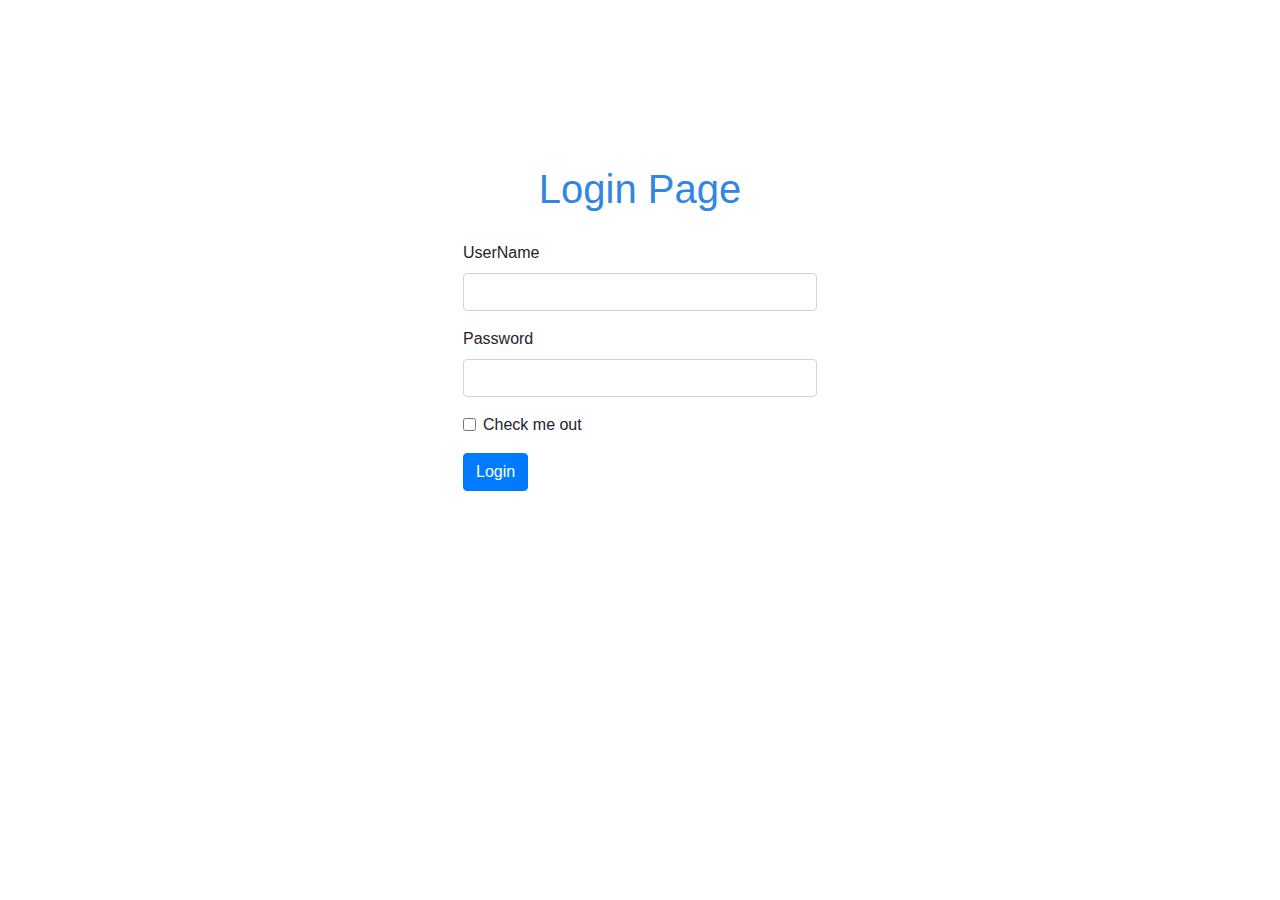
<file: index.html>
<!DOCTYPE html>
<html lang="en">
<head>
    <meta charset="UTF-8">
    <meta name="viewport" content="width=device-width, initial-scale=1.0">
    <title>Login</title>
    <link href="//maxcdn.bootstrapcdn.com/bootstrap/4.1.1/css/bootstrap.min.css" rel="stylesheet" id="bootstrap-css">
    <script src="//maxcdn.bootstrapcdn.com/bootstrap/4.1.1/js/bootstrap.min.js"></script>
    <script src="//cdnjs.cloudflare.com/ajax/libs/jquery/3.2.1/jquery.min.js"></script>
    <!-- <script src="script.js"></script> -->
        </head>

<body style="margin: 0; padding: 0; box-sizing: border-box;">
<div style=" width: 100%; height: 618px; display: flex; background-image: url('https://cdn.pixabay.com/photo/2018/01/12/10/19/fantasy-3077928_1280.jpg');">

    <form style="width: 30%; height: 350px; margin: 4% auto; padding: 15px; margin-top: 150px;" action="Dashboard.html">
        <h1 style="text-align: center; padding-bottom: 20px; color: rgb(51, 133, 228);">Login Page</h1>
        <div class="mb-3">
          <label for="exampleInputEmail1" class="form-label">UserName</label>
          <input type="email" class="form-control" id="exampleInputEmail1" aria-describedby="emailHelp">
        </div>
        <div class="mb-3">
          <label for="exampleInputPassword1" class="form-label">Password</label>
          <input type="password" class="form-control" id="exampleInputPassword1">
        </div>
        <div class="mb-3 form-check">
          <input type="checkbox" class="form-check-input" id="exampleCheck1">
          <label class="form-check-label" for="exampleCheck1">Check me out</label>
        </div>
        <button type="submit" class="btn btn-primary" onclick="goToAdmin()">Login</button>
      </form>
    </div>
      <script>
        function goToAdmin(){
          window.location.href='/Dashboard.html';
        }
      </script>

</body>

</html>
</file>
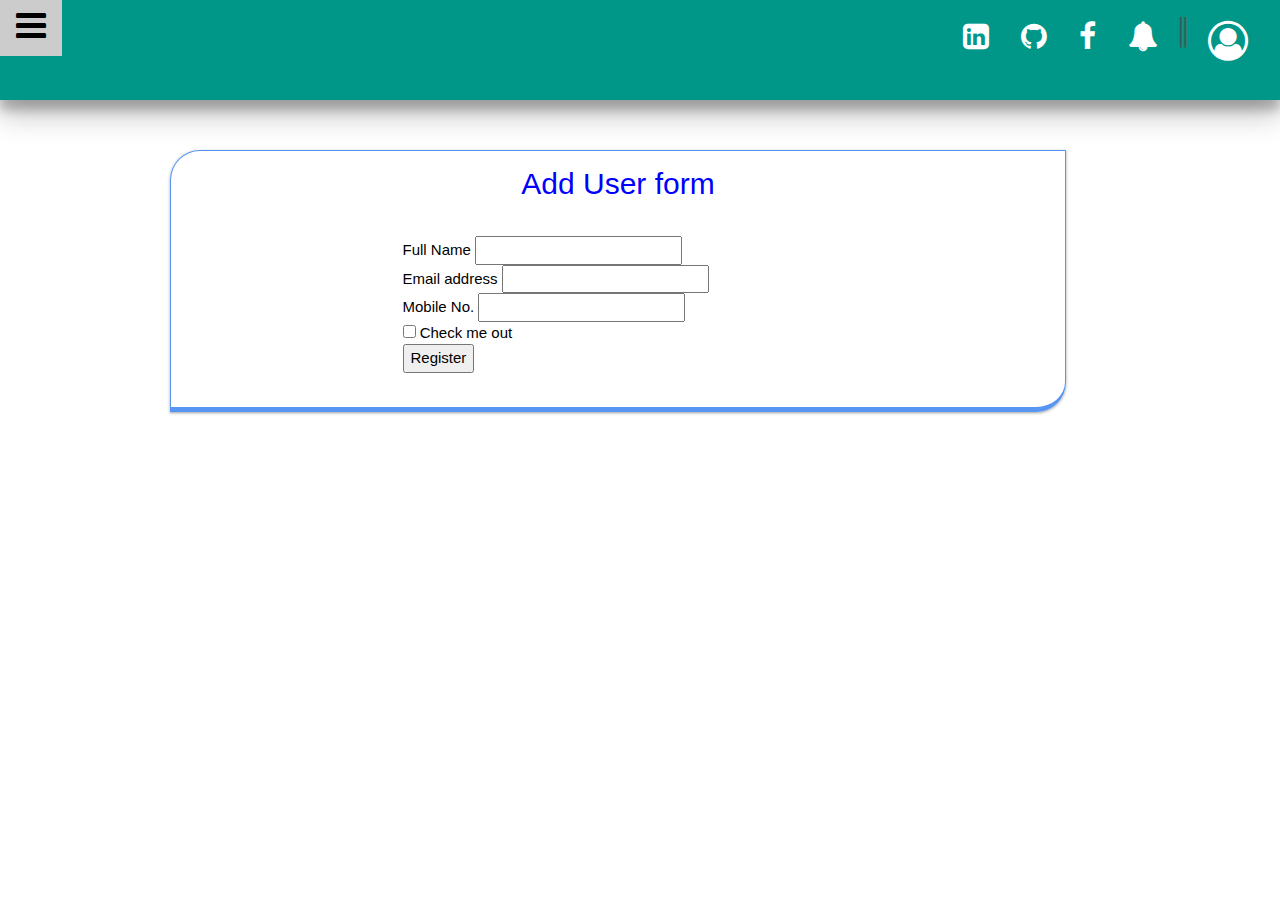
<file: addUser.html>
<!doctype html>
<html lang="en">
  <head>
    <meta charset="utf-8">
    <meta name="viewport" content="width=device-width, initial-scale=1.0">
    <title>addUser</title>
    <script src="https://cdn.jsdelivr.net/npm/bootstrap@5.2.3/dist/js/bootstrap.bundle.min.js" integrity="sha384-kenU1KFdBIe4zVF0s0G1M5b4hcpxyD9F7jL+jjXkk+Q2h455rYXK/7HAuoJl+0I4" crossorigin="anonymous"></script>
    <link href="https://cdn.jsdelivr.net/npm/bootstrap@5.2.3/dist/css/bootstrap.min.css" rel="stylesheet" integrity="sha384-rbsA2VBKQhggwzxH7pPCaAqO46MgnOM80zW1RWuH61DGLwZJEdK2Kadq2F9CUG65" crossorigin="anonymous">

    <link rel="stylesheet" href="https://www.w3schools.com/w3css/4/w3.css">
    <link rel="stylesheet" href="https://cdnjs.cloudflare.com/ajax/libs/font-awesome/4.7.0/css/font-awesome.min.css">
    <link href="https://cdn.jsdelivr.net/npm/bootstrap@5.3.2/dist/css/bootstrap.min.css" rel="stylesheet" integrity="sha384-T3c6CoIi6uLrA9TneNEoa7RxnatzjcDSCmG1MXxSR1GAsXEV/Dwwykc2MPK8M2HN" crossorigin="anonymous">
    <link rel="stylesheet" href="https://cdnjs.cloudflare.com/ajax/libs/font-awesome/4.7.0/css/font-awesome.min.css">
    <link rel="stylesheet" href="https://www.w3schools.com/w3css/4/w3.css">

  <link rel="stylesheet" href="style.css">

    <script src="script.js"></script>
  </head>
  <body>

    <!-- Sidebar -->
    <div class="w3-sidebar w3-bar-block w3-card w3-animate-left" style="display:none; background-color: rgb(188, 202, 198);" id="mySidebar">
      <button onclick="w3_close()" class="w3-bar-item w3-large " style="height: 130px; background-color: rgb(29, 29, 61); color: white;"><i class="fa fa-graduation-cap" style="font-size: 40px;"></i> Admin</button>
      <a href="#" class="w3-bar-item w3-button" onclick="goToHome()"><i class="fa fa-home" style="font-size: 20px;"></i> Home </a>
      <a href="#" class="w3-bar-item w3-button"><i class="fa fa-user" style="font-size: 20px;"> User Profile </i></a>
      <a href="#" class="w3-bar-item w3-button"><i class="fa fa-address-book" style="font-size: 20px;"></i> Contact </a>
      <a href="#" class="w3-bar-item w3-button" onclick="goToLogin()"><i class="fa fa-power-off" style="font-size: 20px;"></i> LogOut </a>
    </div>
  
    
    <!-- Page Content -->
    <div id="main">
    <div class="w3-teal container-css" style="height: 100px;">
      <button class="w3-button w3-teal w3-xlarge" onclick="w3_open()"><i class="fa fa-bars" style="font-size: 35px;"></i></button>
      <div class="w3-container navbar">
        <a href="https://www.linkedin.com/in/mantu-singh5138/" class="w3-bar-item w3-button"><i class="fa fa-linkedin-square" style="font-size: 30px;"></i></a>
        <a href="https://github.com/MantuKumar15" class="w3-bar-item w3-button"><i class="fa fa-github" style="font-size: 30px;"></i></a>
        <a href="https://www.facebook.com/profile.php?id=100037453986869" class="w3-bar-item w3-button"><i class="fa fa-facebook-f" style="font-size: 30px;"></i></a>
        <a href="#" class="w3-bar-item w3-button"><i class="fa fa-bell" style="font-size: 30px;"></i></a>
        <a style="color: rgb(83, 83, 83); font-size: 25px;">&#9553</a>
        <a href="#" class="w3-bar-item w3-button"><i class="fa fa-user-circle-o" style="font-size: 40px;"></i></a>
      </div>
    </div>
    
  
    
    
    
    <div class="w3-container section-box1" style="border-radius: 30px 0px 30px 0px;">
      <form style="width: 50%; margin: 4% auto; margin-top: 10px;" action="Dashboard.html">
        <h2 style="padding-bottom: 20px; color: blue; text-align: center;">Add User form</h2>
  
        <div class="mb-3">
          <label for="fullName" class="form-label">Full Name</label>
          <input type="text" class="form-control" id="fullName" >
          
        </div>
  
  
        <div class="mb-3">
          <label for="exampleInputEmail1" class="form-label">Email address</label>
          <input type="email" class="form-control" id="exampleInputEmail1" aria-describedby="emailHelp">
          
        </div>
        <div class="mb-3">
          <label for="phoneNumber" class="form-label">Mobile No.</label>
          <input type="number" class="form-control" id="phoneNumber">
        </div>
        <div class="mb-3 form-check">
          <input type="checkbox" class="form-check-input" id="exampleCheck1">
          <label class="form-check-label" for="exampleCheck1">Check me out</label>
        </div>
        <button type="submit" class="btn btn-primary" onclick="goToView()">Register</button>
      </form>
    </div>

<script>
  function goToView(){
    window.location.href='/Dashboard.html';
  }
</script>

 
   
  </body>
</html>
</file>
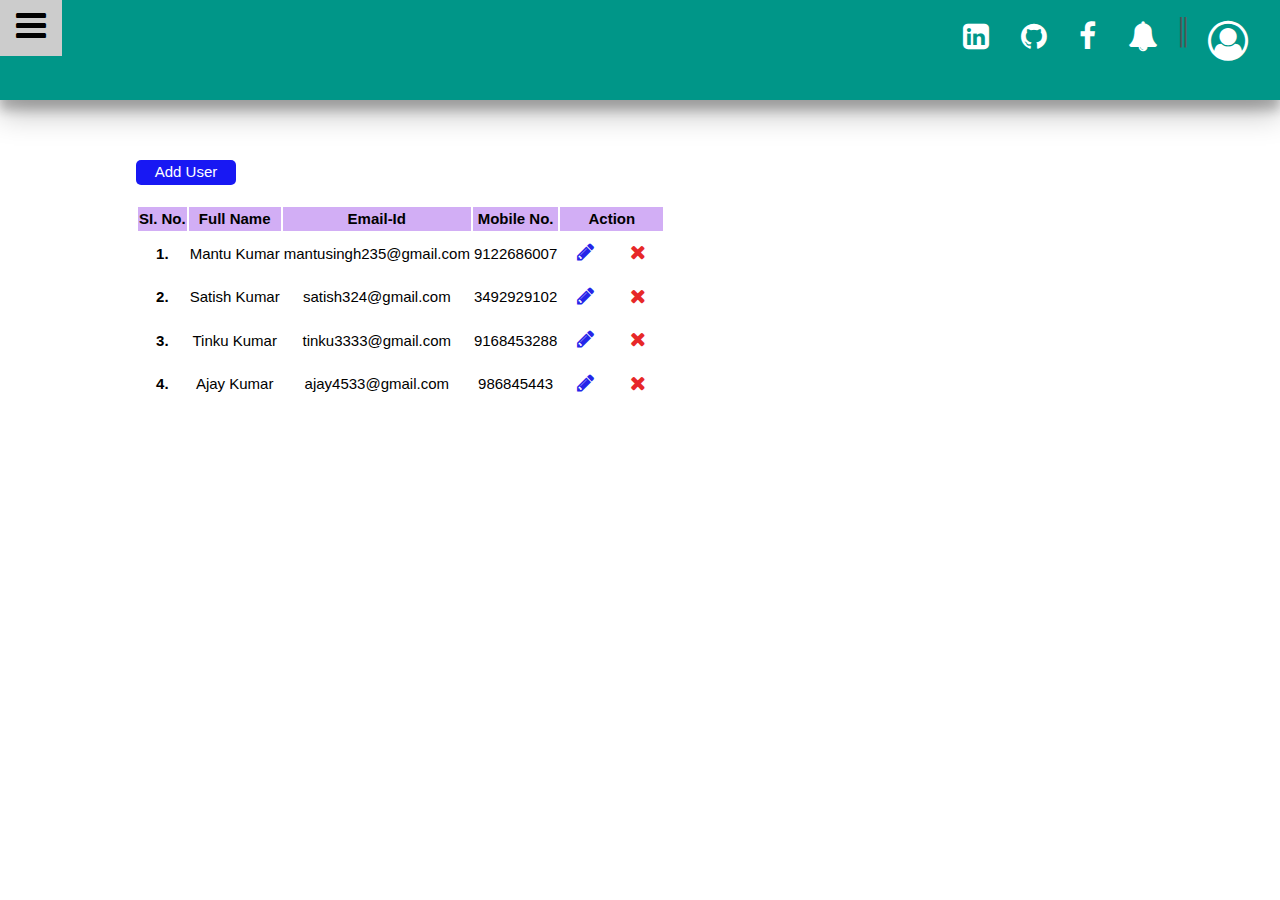
<file: Dashboard.html>
<!DOCTYPE html>
<html lang="en">
<head>
    <meta charset="UTF-8">
    <meta name="viewport" content="width=device-width, initial-scale=1.0">
    <title>AdminDashboard</title>
    <link rel="stylesheet" href="https://www.w3schools.com/w3css/4/w3.css">
    <link rel="stylesheet" href="https://cdnjs.cloudflare.com/ajax/libs/font-awesome/4.7.0/css/font-awesome.min.css">
    <link href="https://cdn.jsdelivr.net/npm/bootstrap@5.3.2/dist/css/bootstrap.min.css" rel="stylesheet" integrity="sha384-T3c6CoIi6uLrA9TneNEoa7RxnatzjcDSCmG1MXxSR1GAsXEV/Dwwykc2MPK8M2HN" crossorigin="anonymous">
    <link rel="stylesheet" href="https://cdnjs.cloudflare.com/ajax/libs/font-awesome/4.7.0/css/font-awesome.min.css">
    <link rel="stylesheet" href="https://www.w3schools.com/w3css/4/w3.css">

  <link rel="stylesheet" href="style.css">

    <script src="script.js"></script>

</head>
<body>
    <!-- Sidebar -->
  <div class="w3-sidebar w3-bar-block w3-card w3-animate-left" style="display:none; background-color: rgb(188, 202, 198); box-shadow: rgba(0, 0, 0, 0.16) 0px 3px 6px, rgba(0, 0, 0, 0.23) 0px 3px 6px;" id="mySidebar">
    <button onclick="w3_close()" class="w3-bar-item w3-large " style="height: 130px; background-color: rgb(29, 29, 61); color: white;"><i class="fa fa-graduation-cap" style="font-size: 40px;"></i> Admin</button>
    <a href="#" class="w3-bar-item w3-button" onclick="goToHome1()"><i class="fa fa-home" style="font-size: 20px;"></i> Home </a>
    <a href="#" class="w3-bar-item w3-button"><i class="fa fa-user" style="font-size: 20px;"> User Profile </i></a>
    <a href="#" class="w3-bar-item w3-button"><i class="fa fa-address-book" style="font-size: 20px;"></i> Contact </a>
    <a href="#" class="w3-bar-item w3-button" onclick="goToLogin()"><i class="fa fa-power-off" style="font-size: 20px;"></i> LogOut </a>
  </div>

  
  <!-- Page Content -->
  <div id="main" style="background-color: white; height: 618px;">
  <div class="w3-teal container-css" style="height: 100px;">
    <button class="w3-button w3-teal w3-xlarge" onclick="w3_open()"><i class="fa fa-bars" style="font-size: 35px;"></i></button>
    <div class="w3-container navbar">
      <a href="https://www.linkedin.com/in/mantu-singh5138/" class="w3-bar-item w3-button"><i class="fa fa-linkedin-square" style="font-size: 30px;"></i></a>
      <a href="https://github.com/MantuKumar15" class="w3-bar-item w3-button"><i class="fa fa-github" style="font-size: 30px;"></i></a>
      <a href="https://www.facebook.com/profile.php?id=100037453986869" class="w3-bar-item w3-button"><i class="fa fa-facebook-f" style="font-size: 30px;"></i></a>
      <a href="#" class="w3-bar-item w3-button"><i class="fa fa-bell" style="font-size: 30px;"></i></a>
      <a style="color: rgb(83, 83, 83); font-size: 25px;">&#9553</a>
      <a href="#" class="w3-bar-item w3-button"><i class="fa fa-user-circle-o" style="font-size: 40px;"></i></a>
    </div>
  </div>
  

  
  
  
  <div class="w3-container section-box">
    <button class="button-btn" type="button" onclick="goToAddUser()">Add User</button>
    <table class="table table-bordered" style="text-align: center;">
        <thead>
          <tr>
            <th style="background-color: rgb(210, 174, 245);" scope="col">SI. No.</th>
            <th style="background-color: rgb(210, 174, 245);" scope="col">Full Name</th>
            <th style="background-color: rgb(210, 174, 245);" scope="col">Email-Id</th>
            <th style="background-color: rgb(210, 174, 245);" scope="col">Mobile No.</th>
            <th style="background-color: rgb(210, 174, 245);" colspan="2">Action</th>
           
          </tr>
        </thead>
        <tbody>
          <tr><th scope="row">1.</th>
            <td >Mantu Kumar</td>
            <td>mantusingh235@gmail.com</td>
            <td>9122686007</td>
            <td><a href="#" class="w3-bar-item w3-button" onclick="goToEdit()"><i class="fa fa-pencil" style="font-size: 20px; color: rgb(37, 37, 233); cursor: pointer"></i></a></td>
            <td><a href="#" class="w3-bar-item w3-button"><i class="fa fa-remove" id="delete" onclick="Remove()" style="font-size: 20px; color: rgb(231, 40, 40); cursor: pointer;"></a></td>
            
           
          </tr>
          <tr>
            <th scope="row">2.</th>
            <td>Satish Kumar</td>
            <td>satish324@gmail.com</td>
            <td>3492929102</td>
            <td><a href="#" class="w3-bar-item w3-button" onclick="goToEdit()"><i class="fa fa-pencil" style="font-size: 20px; color: rgb(37, 37, 233); cursor: pointer"></i></a></td>
            <td><a href="#" class="w3-bar-item w3-button"><i class="fa fa-remove" id="delete" onclick="Remove()" style="font-size: 20px; color: rgb(231, 40, 40); cursor: pointer;"></a></td>
          <tr>
            <th scope="row">3.</th>
            <td>Tinku Kumar</td>
            <td>tinku3333@gmail.com</td>
            <td>9168453288</td>
            <td><a href="#" class="w3-bar-item w3-button" onclick="goToEdit()"><i class="fa fa-pencil" style="font-size: 20px; color: rgb(37, 37, 233); cursor: pointer"></i></a></td>
            <td><a href="#" class="w3-bar-item w3-button"><i class="fa fa-remove" id="delete" onclick="Remove()" style="font-size: 20px; color: rgb(231, 40, 40); cursor: pointer;"></a></td>
          </tr>

          <tr>
            <th scope="row">4.</th>
            <td>Ajay Kumar</td>
            <td>ajay4533@gmail.com</td>
            <td>986845443</td>
            <td><a href="#" class="w3-bar-item w3-button" onclick="goToEdit()"><i class="fa fa-pencil" style="font-size: 20px; color: rgb(37, 37, 233); cursor: pointer"></i></a></td>
            <td><a href="#" class="w3-bar-item w3-button"><i class="fa fa-remove" id="delete" onclick="Remove()" style="font-size: 20px; color: rgb(231, 40, 40); cursor: pointer;"></a></td>
          </tr>
        </tbody>
      </table>
      </div>
  </div>
  

</body>
</html>
</file>
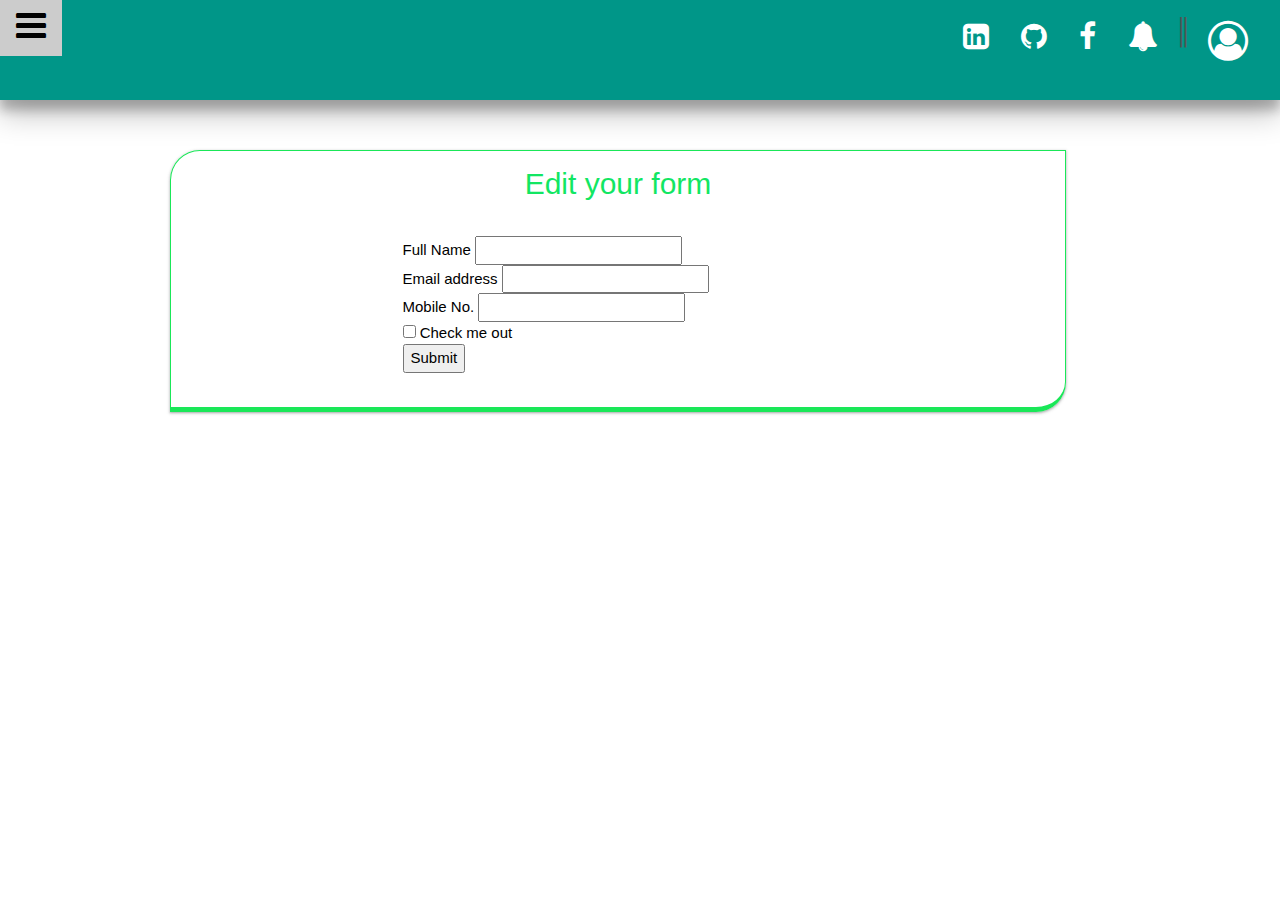
<file: editPage.html>
<!doctype html>
<html lang="en">
  <head>
    <meta charset="utf-8">
    <meta name="viewport" content="width=device-width, initial-scale=1.0">
    <title>editPage</title>
    <script src="https://cdn.jsdelivr.net/npm/bootstrap@5.2.3/dist/js/bootstrap.bundle.min.js" integrity="sha384-kenU1KFdBIe4zVF0s0G1M5b4hcpxyD9F7jL+jjXkk+Q2h455rYXK/7HAuoJl+0I4" crossorigin="anonymous"></script>
    <link href="https://cdn.jsdelivr.net/npm/bootstrap@5.2.3/dist/css/bootstrap.min.css" rel="stylesheet" integrity="sha384-rbsA2VBKQhggwzxH7pPCaAqO46MgnOM80zW1RWuH61DGLwZJEdK2Kadq2F9CUG65" crossorigin="anonymous">

    <link rel="stylesheet" href="https://www.w3schools.com/w3css/4/w3.css">
    <link rel="stylesheet" href="https://cdnjs.cloudflare.com/ajax/libs/font-awesome/4.7.0/css/font-awesome.min.css">
    <link href="https://cdn.jsdelivr.net/npm/bootstrap@5.3.2/dist/css/bootstrap.min.css" rel="stylesheet" integrity="sha384-T3c6CoIi6uLrA9TneNEoa7RxnatzjcDSCmG1MXxSR1GAsXEV/Dwwykc2MPK8M2HN" crossorigin="anonymous">
    <link rel="stylesheet" href="https://cdnjs.cloudflare.com/ajax/libs/font-awesome/4.7.0/css/font-awesome.min.css">
    <link rel="stylesheet" href="https://www.w3schools.com/w3css/4/w3.css">

  <link rel="stylesheet" href="style.css">

    <script src="script.js"></script>
  </head>
  <body>

    <!-- Sidebar -->
    <div class="w3-sidebar w3-bar-block w3-card w3-animate-left" style="display:none; background-color: rgb(188, 202, 198);" id="mySidebar">
      <button onclick="w3_close()" class="w3-bar-item w3-large " style="height: 130px; background-color: rgb(29, 29, 61); color: white;"><i class="fa fa-graduation-cap" style="font-size: 40px;"></i> Admin</button>
      <a href="#" class="w3-bar-item w3-button" onclick="goToHome()"><i class="fa fa-home" style="font-size: 20px;"></i> Home </a>
      <a href="#" class="w3-bar-item w3-button"><i class="fa fa-user" style="font-size: 20px;"> User Profile </i></a>
      <a href="#" class="w3-bar-item w3-button"><i class="fa fa-address-book" style="font-size: 20px;"></i> Contact </a>
      <a href="#" class="w3-bar-item w3-button" onclick="goToLogin()"><i class="fa fa-power-off" style="font-size: 20px;"></i> LogOut </a>
    </div>
  
    
    <!-- Page Content -->
    <div id="main">
    <div class="w3-teal container-css" style="height: 100px;">
      <button class="w3-button w3-teal w3-xlarge" onclick="w3_open()"><i class="fa fa-bars" style="font-size: 35px;"></i></button>
      <div class="w3-container navbar">
        <a href="https://www.linkedin.com/in/mantu-singh5138/" class="w3-bar-item w3-button"><i class="fa fa-linkedin-square" style="font-size: 30px;"></i></a>
        <a href="https://github.com/MantuKumar15" class="w3-bar-item w3-button"><i class="fa fa-github" style="font-size: 30px;"></i></a>
        <a href="https://www.facebook.com/profile.php?id=100037453986869" class="w3-bar-item w3-button"><i class="fa fa-facebook-f" style="font-size: 30px;"></i></a>
        <a href="#" class="w3-bar-item w3-button"><i class="fa fa-bell" style="font-size: 30px;"></i></a>
        <a style="color: rgb(83, 83, 83); font-size: 25px;">&#9553</a>
        <a href="#" class="w3-bar-item w3-button"><i class="fa fa-user-circle-o" style="font-size: 40px;"></i></a>
      </div>
    </div>
    
  
    
    
    
    <div class="w3-container section-box12" style="border-radius: 30px 0px 30px 0px;">
      <form style="width: 50%; margin: 4% auto; margin-top: 10px;" action="Dashboard.html">
        <h2 style="padding-bottom: 20px; color: rgb(18, 230, 99); text-align: center;">Edit your form</h2>
  
        <div class="mb-3">
          <label for="fullName" class="form-label">Full Name</label>
          <input type="text" class="form-control" id="fullName" >
          
        </div>
  
  
        <div class="mb-3">
          <label for="exampleInputEmail1" class="form-label">Email address</label>
          <input type="email" class="form-control" id="exampleInputEmail1" aria-describedby="emailHelp">
          
        </div>
        <div class="mb-3">
          <label for="phoneNumber" class="form-label">Mobile No.</label>
          <input type="number" class="form-control" id="phoneNumber">
        </div>
        <div class="mb-3 form-check">
          <input type="checkbox" class="form-check-input" id="exampleCheck1">
          <label class="form-check-label" for="exampleCheck1">Check me out</label>
        </div>
        <button type="submit" class="btn btn-primary" onclick="goToView()">Submit</button>
      </form>
    </div>

<script>
  function goToView(){
    window.location.href='/Dashboard.html';
  }
</script>

 
   
  </body>
</html>
</file>
<file: style.css>
.navbar{
    display: flex;
    float: right;
    margin: 1% auto; 
    
}

.container-css{
    box-shadow: rgba(0, 0, 0, 0.25) 0px 14px 28px, rgba(0, 0, 0, 0.22) 0px 10px 10px;
}

.section-box .button-btn{
    background-color: rgb(24, 24, 243);
    margin-top: 30px;
    color: white;
    border: none;
    width: 100px;
    border-radius: 5px;
    margin-bottom: 10px;
    margin-bottom: 20px;


}
.section-box .button-btn:hover {
    box-shadow: 0 12px 16px 0 rgba(0,0,0,0.24), 0 17px 50px 0 rgba(0,0,0,0.19);
  }
.section-box{
    margin-top: 30px;
    width: 80%;
    display: inline-table;
    float: inline;
    margin-left: 120px;
}

.section-box1{
    margin-top: 50px;
    width: 70%;
    display: inline-table;
    float: inline;
    margin-left: 170px;
    box-shadow: rgba(60, 64, 67, 0.3) 0px 1px 2px 0px, rgba(60, 64, 67, 0.15) 0px 1px 3px 1px;
    border: 1px solid rgb(87, 149, 243); 
    border-bottom-width: thick;
}

.section-box12{
    margin-top: 50px;
    width: 70%;
    display: inline-table;
    float: inline;
    margin-left: 170px;
    box-shadow: rgba(60, 64, 67, 0.3) 0px 1px 2px 0px, rgba(60, 64, 67, 0.15) 0px 1px 3px 1px;
    border: 1px solid rgb(26, 231, 88); 
    border-bottom-width: thick;
}
</file>
